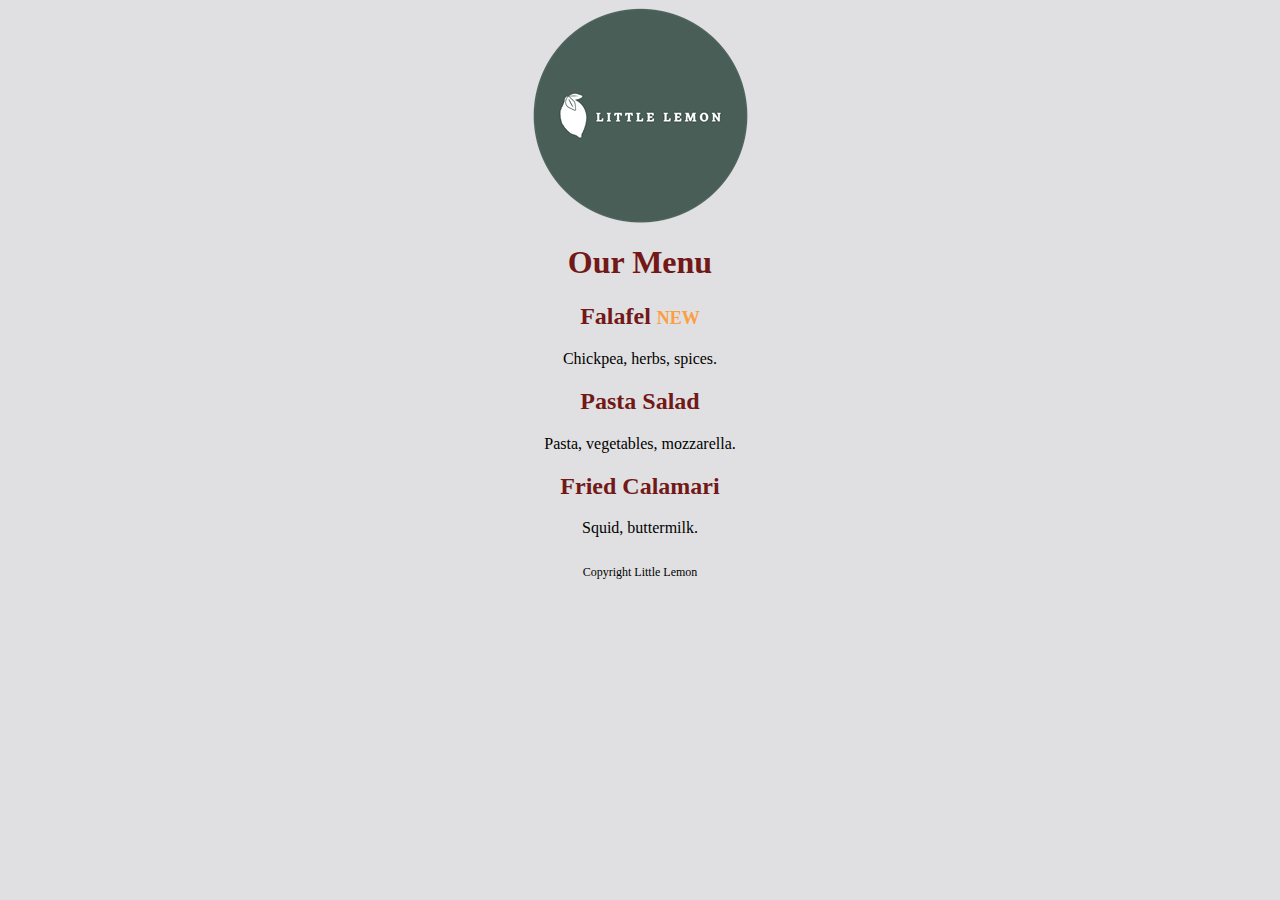
<file: C1W2A2/index.html>
<!DOCTYPE html>
<html>
<head>
    <title>Little Lemon</title>
    <link rel="stylesheet" href="style.css">
</head>
<body>
    <div>
        <img src="logo.png" id="logo">
    </div>
    <div class="center-text">
        <h1>Our Menu</h1>
        <h2>Falafel <span>NEW</span></h2>
        <p>Chickpea, herbs, spices.</p>
        <h2>Pasta Salad</h2>
        <p>Pasta, vegetables, mozzarella.</p>
        <h2>Fried Calamari</h2>
        <p>Squid, buttermilk.</p>
    </div>
    <div class="center-text">
        <p id="copyright">
            Copyright Little Lemon
        </p>
    </div>
</body>
</html>
</file>
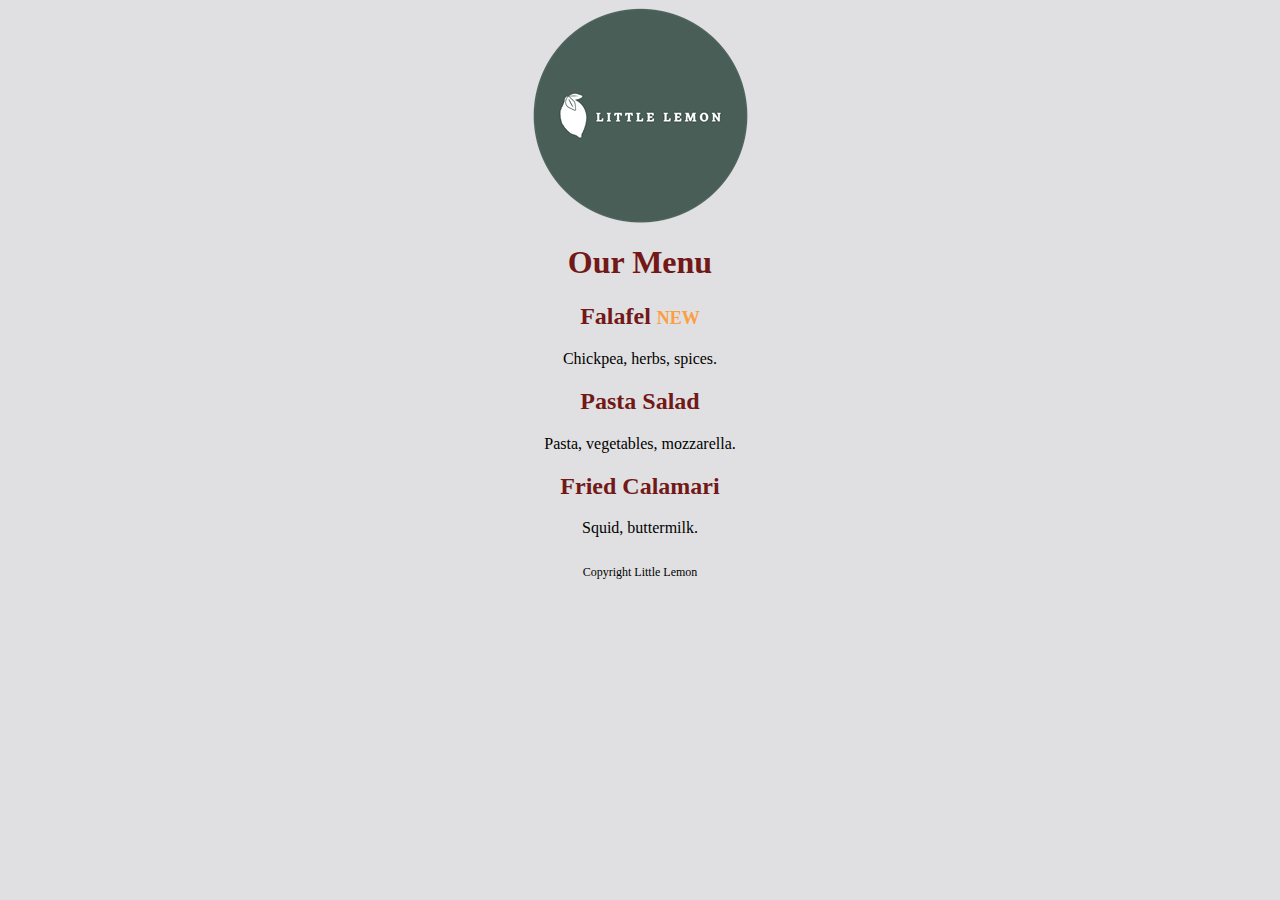
<file: C1/C1W2A2/index.html>
<!DOCTYPE html>
<html>
<head>
    <title>Little Lemon</title>
    <link rel="stylesheet" href="style.css">
</head>
<body>
    <div>
        <img src="/picture/logo.png" id="logo">
    </div>
    <div class="center-text">
        <h1>Our Menu</h1>
        <h2>Falafel <span>NEW</span></h2>
        <p>Chickpea, herbs, spices.</p>
        <h2>Pasta Salad</h2>
        <p>Pasta, vegetables, mozzarella.</p>
        <h2>Fried Calamari</h2>
        <p>Squid, buttermilk.</p>
    </div>
    <div class="center-text">
        <p id="copyright">
            Copyright Little Lemon
        </p>
    </div>
</body>
</html>
</file>
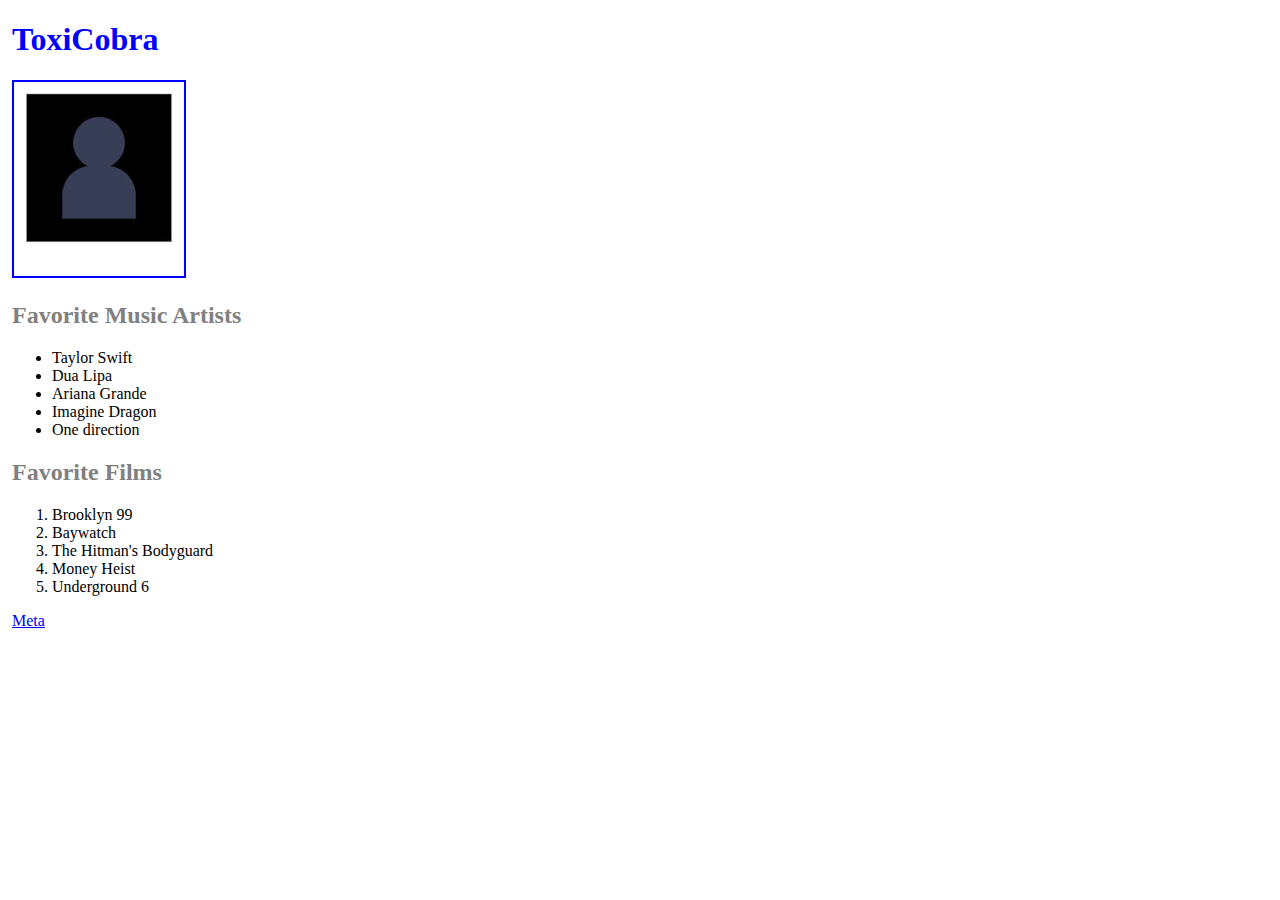
<file: C1/C1W2A3/index.html>
<!DOCTYPE html>
<html lang="en">
	<head>
		<meta charset="UTF-8">
		<meta name="viewport" content="width=device-width, initial-scale=1.0">
		<link rel="stylesheet" href="styles.css">
		<title>My website</title>
	</head>
	<body>
		<div>
			<h1>ToxiCobra</h1>
		</div>
		<div>
			<img src="/picture/photo.jpg" alt="my photo" id="photo">
		</div>
		<div>
			<h2>Favorite Music Artists</h2>
			<ul>
				<li>Taylor Swift</li>
				<li>Dua Lipa</li>
				<li>Ariana Grande</li>
				<li>Imagine Dragon</li>
				<li>One direction</li>
			</ul>
		</div>
		
		<div>
			<h2>Favorite Films</h2>
			<ol>
				<li>Brooklyn 99</li>
				<li>Baywatch</li>
				<li>The Hitman's Bodyguard</li>
				<li>Money Heist</li>
				<li>Underground 6</li>
			</ol>
		</div>
		<div>
			<a href="https://www.meta.com/">Meta</a>
		</div>
	</body>
</html>
</file>
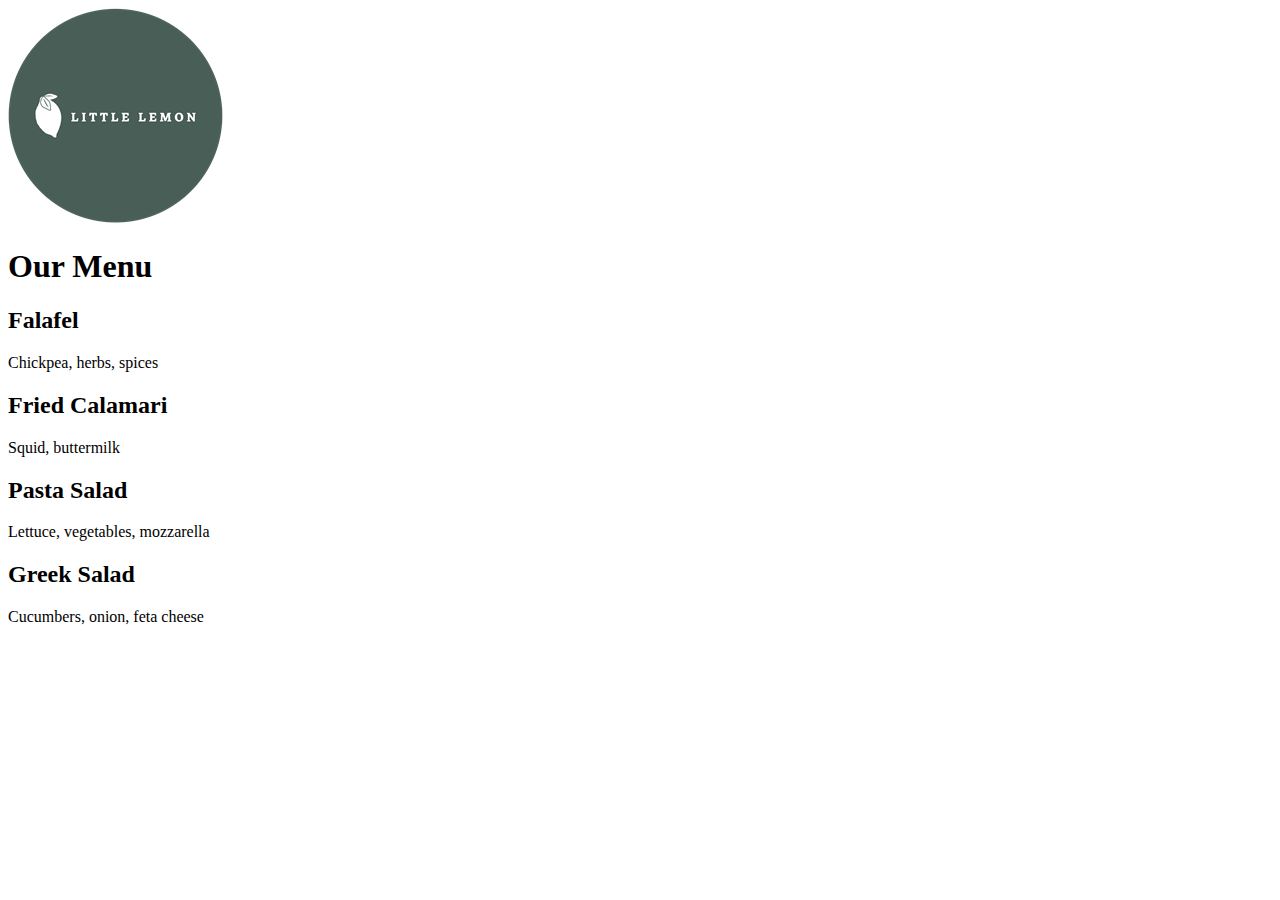
<file: C1/C1W3A1/index.html>
<!DOCTYPE html>
<html lang="en">
<head>
	<meta charset="UTF-8">
	<meta name="viewport" content="width=device-width, initial-scale=1.0">
	<link href="https://cdn.jsdelivr.net/npm/bootstrap@5.3.2/dist/css/bootstrap.min.css" rel="stylesheet" integrity="sha384-T3c6CoIi6uLrA9TneNEoa7RxnatzjcDSCmG1MXxSR1GAsXEV/Dwwykc2MPK8M2HN" crossorigin="anonymous">
	<title>Little Lemon</title>
</head>
<body>
	<div class="container">
		<div class="row">
			<div class="col-12">
				<div class="text-center">
					<img class="img-fluid" src="/picture/logo.png" alt="logo">
				</div>
			</div>
		</div>
		<div class="row">
			<div class="row-12">
				<div class="text-center">
					<h1>Our Menu</h1>
				</div>
			</div>
		</div>
		<div class="row">
			<div class="col-12 col-lg-6">
				<h2>Falafel</h2>
				<p>Chickpea, herbs, spices</p>
				<h2>Fried Calamari</h2>
				<p>Squid, buttermilk</p>
			</div>
			<div class="col-12 col-lg-6">
				<h2>Pasta Salad</h2>
				<p>Lettuce, vegetables, mozzarella</p>
				<h2>Greek Salad</h2>
				<p>Cucumbers, onion, feta cheese</p>
			</div>
		</div>
	</div>







	<script src="https://cdn.jsdelivr.net/npm/bootstrap@5.3.2/dist/js/bootstrap.bundle.min.js" integrity="sha384-C6RzsynM9kWDrMNeT87bh95OGNyZPhcTNXj1NW7RuBCsyN/o0jlpcV8Qyq46cDfL" crossorigin="anonymous"></script>
</body>
</html>
</file>
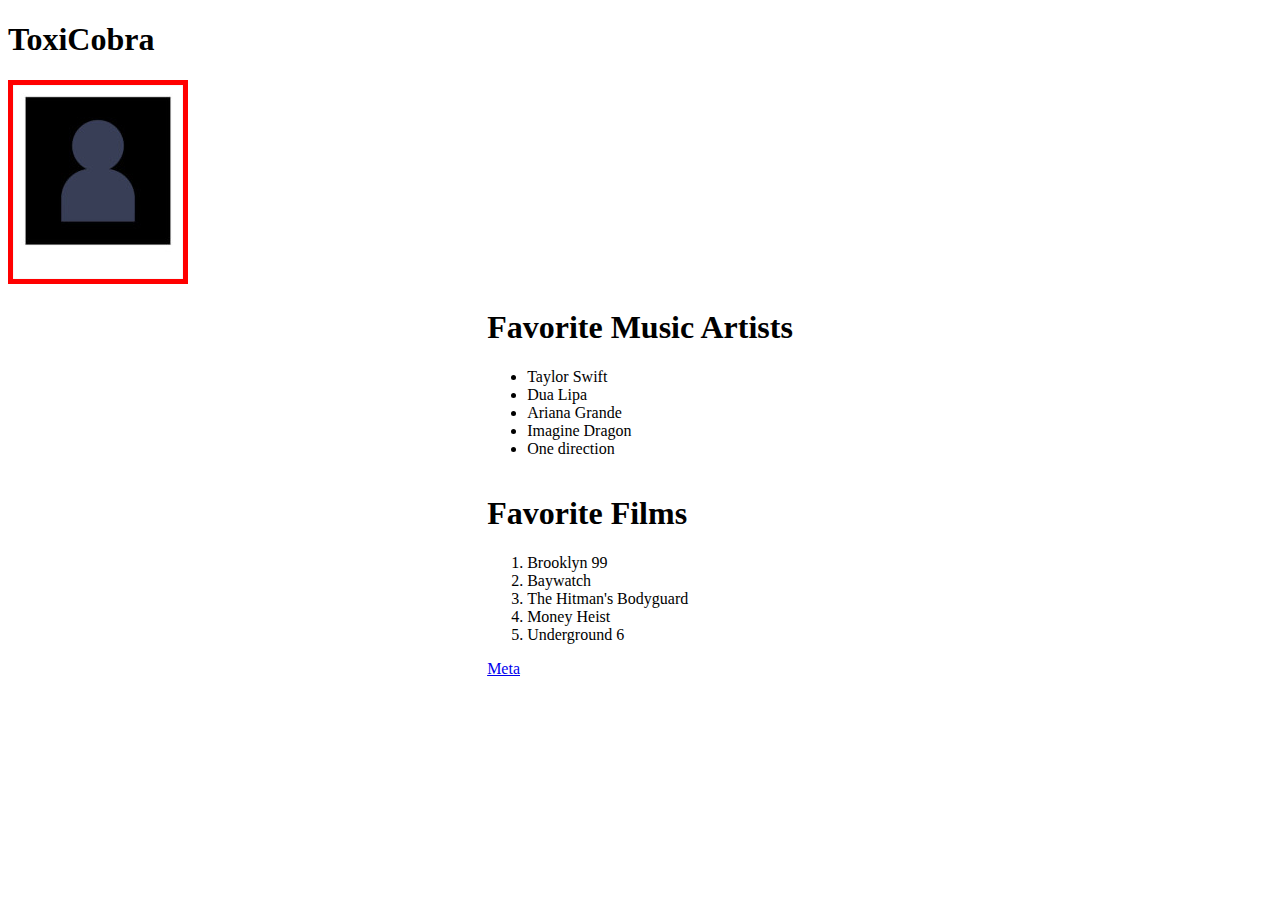
<file: C1/C1W4A1/index.html>
<!DOCTYPE html>
<html lang="en">
<head>
	<meta charset="UTF-8">
	<meta name="viewport" content="width=device-width, initial-scale=1.0">
	<link href="https://cdn.jsdelivr.net/npm/bootstrap@5.3.2/dist/css/bootstrap.min.css" rel="stylesheet" integrity="sha384-T3c6CoIi6uLrA9TneNEoa7RxnatzjcDSCmG1MXxSR1GAsXEV/Dwwykc2MPK8M2HN" crossorigin="anonymous">
	<link rel="stylesheet" href="style.css">
	<title>My website</title>
</head>
<body>
	<div class="container">
		<div class="row">
			<div class="col-12 col-lg-6 text-center">
				<h1>ToxiCobra</h1>
				<img class="img-fluid photo" src="/picture/photo.jpg" alt="photo">
			</div>
			<div class="col-12 col-lg-6 favorite">
				<div>
					<h1>Favorite Music Artists</h1>
					<ul>
						<li>Taylor Swift</li>
						<li>Dua Lipa</li>
						<li>Ariana Grande</li>
						<li>Imagine Dragon</li>
						<li>One direction</li>
					</ul>
				</div>
				<div>
					<h1>Favorite Films</h1>
					<ol>
						<li>Brooklyn 99</li>
						<li>Baywatch</li>
						<li>The Hitman's Bodyguard</li>
						<li>Money Heist</li>
						<li>Underground 6</li>
					</ol>
				</div>
				<a class="btn btn-primary a-btn" href="https://www.meta.com/">Meta</a>
			</div>
		</div>
	</div>



</body>
</html>
</file>
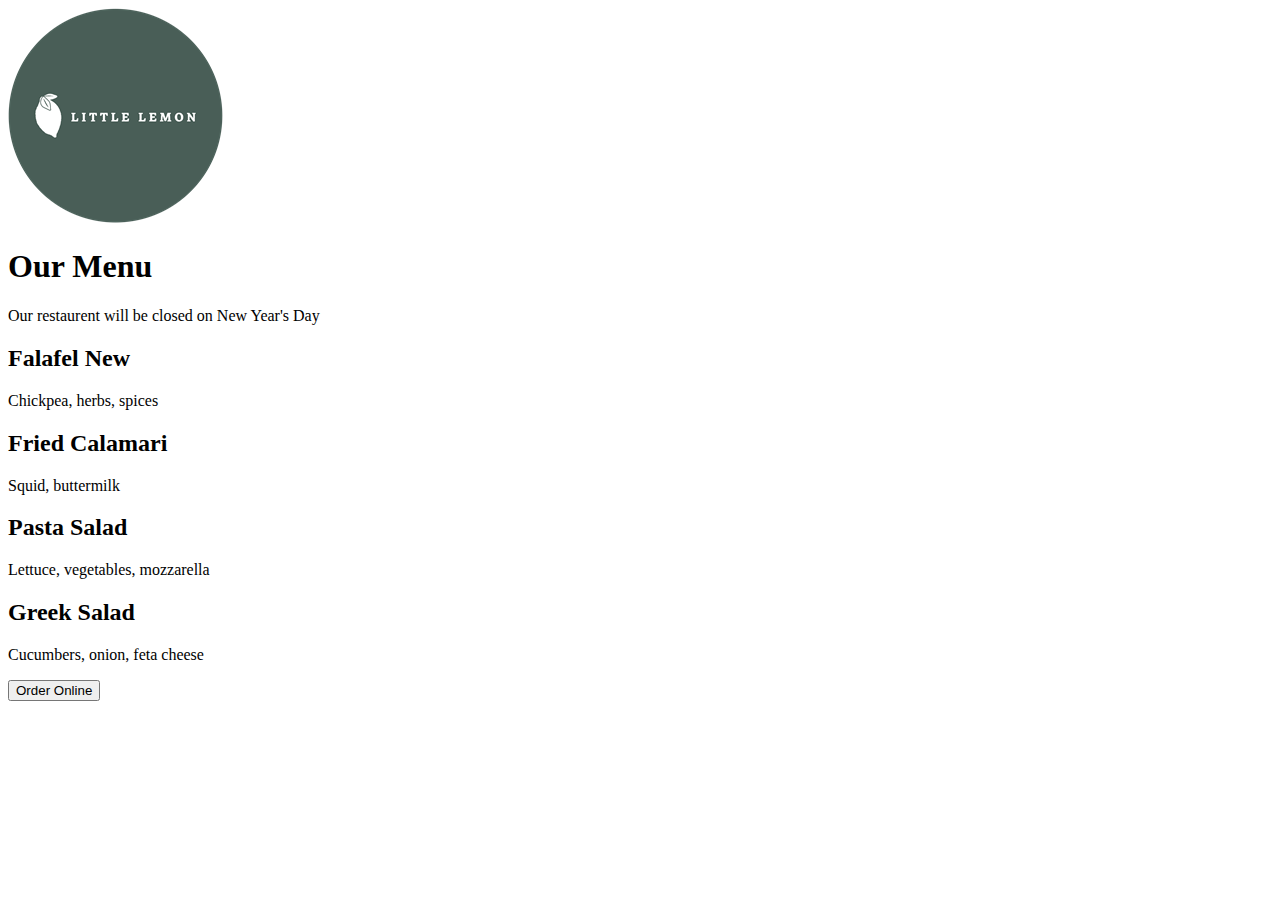
<file: C1/lab/index.html>
<!DOCTYPE html>
<html lang="en">
<head>
	<meta charset="UTF-8">
	<meta name="viewport" content="width=device-width, initial-scale=1.0">
	<link href="https://cdn.jsdelivr.net/npm/bootstrap@5.3.2/dist/css/bootstrap.min.css" rel="stylesheet" integrity="sha384-T3c6CoIi6uLrA9TneNEoa7RxnatzjcDSCmG1MXxSR1GAsXEV/Dwwykc2MPK8M2HN" crossorigin="anonymous">
	<title>Little Lemon</title>
</head>
<body>
	<div class="container">
		<div class="row">
			<div class="col-12">
				<div class="text-center">
					<img class="img-fluid" src="/picture/logo.png" alt="logo">
				</div>
			</div>
		</div>
		<div class="row">
			<div class="row-12">
				<div class="text-center">
					<h1>Our Menu</h1>
				</div>
				<div class="alert alert-info" role="alert">
					Our restaurent will be closed on New Year's Day
				</div>
			</div>
		</div>
		<div class="row">
			<div class="col-12 col-lg-6">
				<h2>Falafel <span class="badge bg-secondary">New</span></h2>
				<p>Chickpea, herbs, spices</p>
				<h2>Fried Calamari</h2>
				<p>Squid, buttermilk</p>
			</div>
			<div class="col-12 col-lg-6">
				<h2>Pasta Salad</h2>
				<p>Lettuce, vegetables, mozzarella</p>
				<h2>Greek Salad</h2>
				<p>Cucumbers, onion, feta cheese</p>
			</div>
		</div>
		<div class="row">
			<div class="col-12">
				<div class="text-center">
					<button type="button" class="btn btn-primary">Order Online</button>
				</div>
			</div>
		</div>
	</div>
	<script src="https://cdn.jsdelivr.net/npm/bootstrap@5.3.2/dist/js/bootstrap.bundle.min.js" integrity="sha384-C6RzsynM9kWDrMNeT87bh95OGNyZPhcTNXj1NW7RuBCsyN/o0jlpcV8Qyq46cDfL" crossorigin="anonymous"></script>
</body>
</html>
</file>
<file: C1W2A2/style.css>
body {
	background-color: #E0E0E2;	
}

h1 {
	color: #721817;
}

h2 {
	color: #721817;
}

.center-text {
	text-align: center;
}

#logo {
	display: block;
	margin-left: auto;
	margin-right: auto;
}

h2 span {
	color: #FA9F42;
	font-size: 0.75em;
}

#copyright {
	font-size: 0.75em;
	padding-top: 12px;
}
</file>
<file: C1/C1W2A2/style.css>
body {
	background-color: #E0E0E2;	
}

h1 {
	color: #721817;
}

h2 {
	color: #721817;
}

.center-text {
	text-align: center;
}

#logo {
	display: block;
	margin-left: auto;
	margin-right: auto;
}

h2 span {
	color: #FA9F42;
	font-size: 0.75em;
}

#copyright {
	font-size: 0.75em;
	padding-top: 12px;
}
</file>
<file: C1/C1W2A3/styles.css>
#photo {
    border-width: 2px;
    border-color: blue;
    border-style: solid;
}

h1 {
    color: blue;
}

h2 {
    color: gray ;
}

div {
    margin: 4px;
}
</file>
<file: C1/C1W4A1/style.css>
h1 {
  font-weight: bold;
}
.photo {
  border-width: 5px;
  border-color: red;
  border-style: solid;
}

.favorite {
  justify-content: center;
  display: grid;
}

.a-btn {
  width: 30%;
}
</file>
